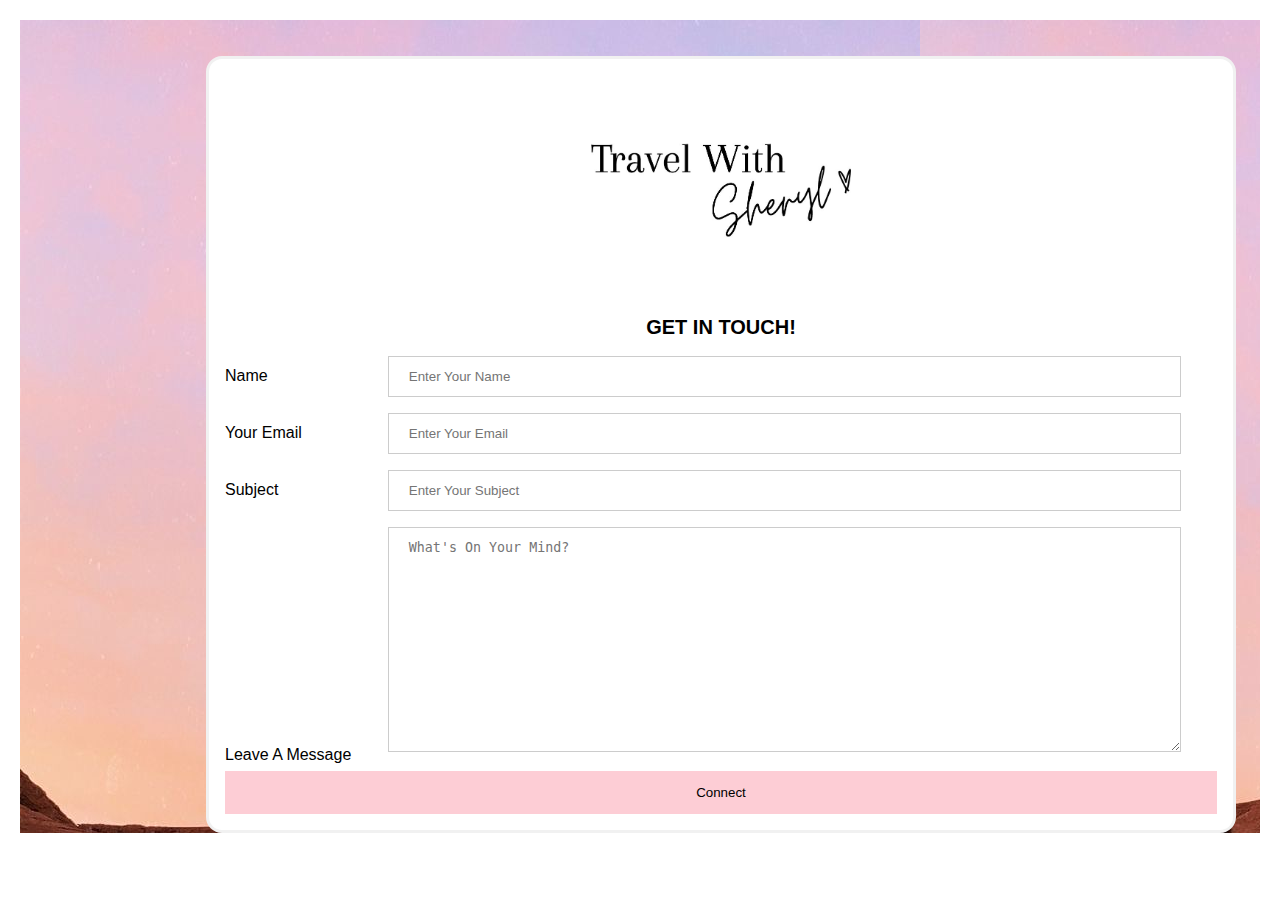
<file: contact-form.html>
<!DOCTYPE html>
<html lang="en">
<head>
    <meta charset="UTF-8">
    <meta http-equiv="X-UA-Compatible" content="IE=edge">
    <meta name="viewport" content="width=device-width, initial-scale=1.0">
    <title> Sheryl Travels! </title>
    <link rel="icon" href="images/favicon-1.jpg"/>
    <link rel="stylesheet" href="css/html5reset.css">
    <link rel="stylesheet" href ="css/style.css">
    <!-- Global site tag (gtag.js) - Google Analytics -->
    <script async src="https://www.googletagmanager.com/gtag/js?id=G-70TVJRD4K6"></script>
    <script>
     window.dataLayer = window.dataLayer || [];
    function gtag(){dataLayer.push(arguments);}
    gtag('js', new Date());

     gtag('config', 'G-70TVJRD4K6');
    </script>
    <title> Let's Stay Connected! </title>
</head>
<body>
<div class = 'contact-form1'>
<form action="https://formspree.io/f/mlezlnpl" method="POST" class="contact-form">

  <fieldset class="contact-box">
    <div class="contact-logo">
      <img src ="../images/travelwithsheryl-f.jpg" alt="site title"/> 
    </div>
    <h1> Get in Touch!</h1>
    <label for="name_id"> Name </label>
    <input type="text" placeholder="Enter Your Name" name="name" id="name_id">
  

    <label for="email">Your Email </label>
    <input type="email" placeholder="Enter Your Email" name="email" id="email">

    <label for="subject"> Subject </label>
    <input type="text" name="Subject" placeholder="Enter Your Subject" id="subject">

    <label for="message"> Leave A Message </label>
    <textarea name="message" id="message" placeholder="What's On Your Mind?"></textarea>

    <input type="submit" value="Connect">
  </fieldset>
 </form>
 </div>

</body>
</html>
</file>
<file: css/style.css>
h1, h2,h3, h4, li, img, div{
    margin: 20px 20px 20px 20px;
    padding-top: 20px;
}

p{ 
  margin-left: 20px;
}

.skip { 
  background: white;
  padding: 6px;
  -webkit-transition: top 1s ease-out;
  transition: left 1s ease-out;
  z-index: 1;
  /* Requirement 3 code here*/
  position: absolute;
  left: -500px;
}

/******** Index Page *******/
header{
  text-align: center;
}
.site-title{
    border: none;
    height: auto; 
    width: 30%;
    margin-bottom: 0;
    min-width: 230px;
    min-height:140px;
 }

 #logo{ 
  animation-name: grow;
  animation-duration: 5s;
 }

/* Navigation Bar Styling */
nav { 
    width: 100%;   
}

div.sticky{
  position: sticky;
  top: 0;
  margin: 0;
  padding: 0;
  background-color: white;
}
nav ul { 
    display:flex;
    flex-direction: column;
    justify-content: center;
    text-align: center;
    text-decoration: none;
    margin: 0;
    margin-left: 40px;
    padding: 0;
    font-family: 'Raleway';
    font-weight: bolder;
    justify-content: space-evenly;
    width: 90%;
    font-size: 13px;
}

nav li { 
    display: inline-block; 
    padding: 30px;
    color: black;
    text-decoration: none;
    margin: 10px;
    padding:0;
 }

 nav li a { 
     text-decoration: none;
     color: black;
     text-transform: uppercase;
  }

 nav a:hover{ 
     color: #696969;
 }

.active a{
    font-weight: bold !important;
    text-decoration: underline 4px;
    text-decoration-color: pink;
    cursor: pointer;
}

/*Index page gallery slider */
.gallery-slide > img {
  animation: imageAnimation 30s linear infinite 0s;
  backface-visibility: hidden;
  background-size: cover;
  background-position: center center;
  color: transparent;
  position: absolute;
  left: 0px;
  opacity: 0;
  height: 80%;
  z-index: 0;
  width:100%;
  object-fit: cover;
  overflow: hidden;
}

.gallery-slide > img:nth-child(1) { 
  background-image: url("../images/about-me-china.jpg"); }
.gallery-slide > img:nth-child(2) {
  animation-delay: 6s;
  background-image: url("../images/about-me-hk.jpg");
}
.gallery-slide > img:nth-child(3) {
  animation-delay: 12s;
  background-image: url("images/bryce-solo.jpg");
}
.gallery-slide > img:nth-child(4) {
  animation-delay: 18s;
  background-image: url("images/about-me-tulum.jpg");
}
.gallery-slide > img:nth-child(5) {
  animation-delay: 24s;
  background-image: url("images/about-me-valley-of-fire.jpg");
}

@keyframes 
imageAnimation {  0% {
 opacity: 0;
}
 8% {
 opacity: 1;
}
 17% {
 opacity: 1;
}
 25% {
 opacity: 0;
}
 100% {
 opacity: 0;
}
}

/* About me Styling */
.about-me{ 
  margin-top: 700px;
  text-align: center;
  margin-left: 0;
  width: 100%;
}
.about-me img{
  box-sizing: content-box;
  padding: 0;
  margin: 40px;
}
#main.about-me{ 
    background-color: #f0d8d8;
}

.intro-abt-me{
  padding-bottom: 20px;
}

p#intro { 
  font-family: "Open Sans", sans-serif;
  font-weight: bold;
  font-size: 23px;
  
}
.about-me p{
  font-family: "Montserrat", sans-serif;
  line-height: 24px;
}

.about-me img{
  transition: 1s ease;
}

.about-me img:hover{
-webkit-transform: rotateZ(-10deg);
-ms-transform: rotateZ(-10deg);
transform: rotateZ(-10deg);
transition: 1s ease;
}

/*Image Styling*/
img{ 
    margin: 10px; 
    padding: 20px;
    width: 300px;
    height: auto;
    box-sizing: border-box;
    transition: 1s ease;
 }

/* Gallery in Home Page Styling*/
.gallery img {
    border: none;
    transition: 1s ease;
    }
    
.gallery img:hover {
    -webkit-transform: scale(1.2);
    -ms-transform: scale(1.2);
    transform: scale(1.2);
    transition: 1s ease;
    }

/*Footer Styling*/ 
footer{
    text-align: center;
}

/* footer icon styling*/
.fa-brands, .fab {
    font-family: "Font Awesome 6 Brands";
    font-weight: 300;
}

.icons a:link{ 
    color: #222222;
    text-decoration: none;
}
.icons a:visited{ 
    color: #222222;
}
.icons p{
  font-family: "Open Sans", sans-serif;
  text-transform: uppercase;
  font-size: 15px;
}

footer a{ 
  font-size: 11px;
  text-decoration: none;
  color: white;
}
footer a:visited{
  text-decoration: none;
  color: white;
}

.contact-form-button{
  background-color:rgba(238, 149, 164, 0.904);
  color: black;
  border-radius: 1rem;
  padding: 0.5rem 1rem;
  margin: 1rem 15%;
}

/* General Text Styling*/
 
 h1 { 
    font-family: "Montserrat", "Trebuchet MS", Helvetica;
    font-size: 35px; 
    line-height: 1.1px;
    font-weight: bold;
    text-align:center;
    text-transform: uppercase;
}

h2 { 
    font-family: "Montserrat";
    font-size: 20px; 
    font-style: bold;
    text-transform: uppercase;
    
}

p{
    color: #423634;
}

@media screen and (min-width: 800px) {
  /* About Me Section */
    .intro-abt-me { 
      align-self: center;
    }

    .about-me{ 
      margin-top: 600px;
      display:flex;
    }

    nav ul { 
      flex-direction: row;
    }

}

@media screen and (min-width: 1000px) {
  .about-me{
    margin-top: 600px;
    display:flex;
  }
  /* Typing Effect */ 
  p#intro{ 
    overflow: hidden; /* Ensures the content is not revealed until the animation */
    border-right: .15em solid orange; /* The typwriter cursor */
    white-space: nowrap; /* Keeps the content on a single line */
    margin: 0 auto; /* Gives that scrolling effect as the typing happens */
    letter-spacing: .15em; /* Adjust as needed */
    animation: 
      typing 3.5s steps(40, end),
      blink-caret .75s step-end infinite; 
  }
  @keyframes typing {
    from { width: 0 }
    to { width: 100% }
  }
  
  /* The typewriter cursor effect */
  @keyframes blink-caret {
    from, to { border-color: transparent }
    50% { border-color: orange; }
  } 
}

/**** Content Page : KL, Wyoming, Utah ****/
.content-kl, .content-utah{ 
  display: grid;
  grid-template-columns: 1fr;
}

.content-wyoming{ 
  display: flex; 
  flex-direction: column; 
  flex-wrap: nowrap
}
/**** Contact Form ****/ 
.contact-form body {
    background-color: #f0d8d8;
    padding: 20px;
  }
  .contact-form {
    background-color: white;
    border-radius: 1rem;
    padding: 0.5rem 1rem;
    margin: 1rem 15%;
    }
.contact-logo{ 
  display: flex;
  justify-content: center;
}
.contact-form1{
  background-image: url('../images/about-me-valley-of-fire.jpg');
}
form {
    border: 3px solid #f1f1f1;
  }
  
.contact-box h1{ 
    font-size: 125%;
    text-transform: uppercase;
    text-align: center;
  }
  
label{
    display: inline-block;
    margin-right:10px;
    width:15%;
    font-family: "Open Sans", sans-serif;
  }
input {
    width: 100%;
    padding: 12px 20px;
    margin: 8px 0;
    display: inline-block;
    border: 1px solid #ccc;
    box-sizing: border-box;
  }
span{
    margin-left:20%;
    font-family: italic;
    font-weight: bold;
  }
  
textarea{
    width: 100%;
    height: 35vh;
    padding: 12px 20px;
    margin: 8px 0;
    display: inline-block;
    border: 1px solid #ccc;
    box-sizing: border-box;
  }

  input[type=submit] {
    background-color: rgba(253, 194, 204, 0.829);
    color: black;
    padding: 14px 20px;
    margin: 8px 0;
    border: none;
    cursor: pointer;
    width: 100%;
  }
  
  input[type=submit]:hover {
    opacity: 0.8;
  }
  
  /* Change styles for span and cancel button on extra small screens */
  @media screen and (min-width: 770px) {
    form{
      width: 80%;
      margin: 0 auto;
    }
  
    input{
      width:80%;
    }
  
    textarea{
      width:80%;
      height: 25vh;
   }
   
   div + label{
      line-height: 25vh;
      vertical-align:top;
   }
  }
  @media screen and (prefers-reduced-motion: reduce){
    .about-me img{ 
        animation: none;
    }
 }
</file>
